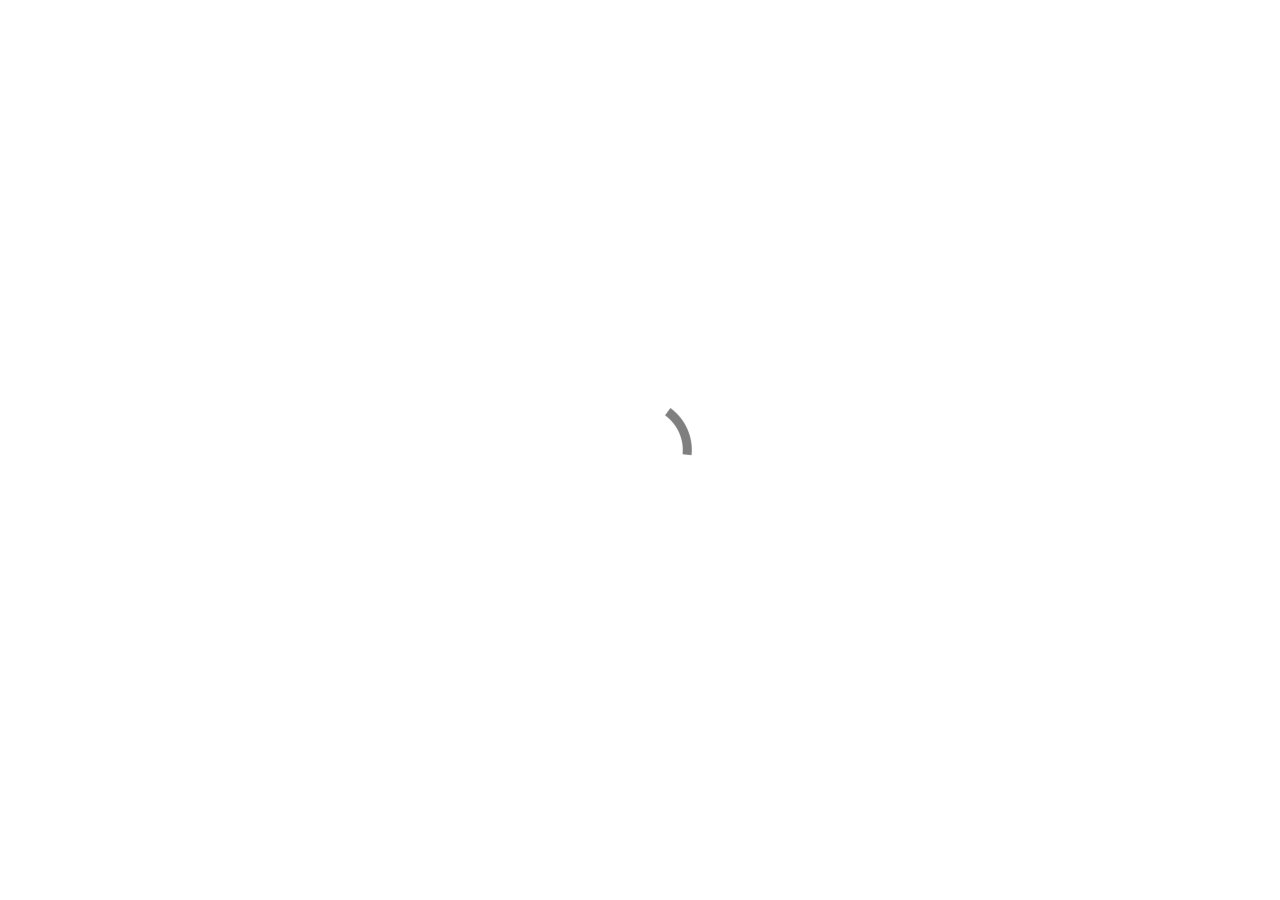
<file: index.html>
<!doctype html>
<html>
<head>
    <meta charset="utf-8">
    <meta name="keywords" content="">
    <meta name="description" content="">
    <meta name="viewport" content="width=device-width, initial-scale=1.0, viewport-fit=cover">
	<link rel="canonical" href="www.jeremyoberg2.me/">
	<meta name="robots" content="index, follow">
    <link rel="shortcut icon" type="image/PNG" href="favicon.PNG">
    
	<link rel="stylesheet" type="text/css" href="./css/bootstrap.min.css?9828">
	<link rel="stylesheet" type="text/css" href="style.css?6023">
	
    <title>Home</title>


    
<!-- Analytics -->
 
<!-- Analytics END -->
    
</head>
<body>

<!-- Preloader -->
<div id="page-loading-blocs-notifaction" class="page-preloader"></div>
<!-- Preloader END -->


<!-- Main container -->
<div class="page-container">
    
<!-- bloc-0 -->
<div class="bloc l-bloc" id="bloc-0">
	<div class="container bloc-sm">
		<div class="row">
			<div class="col-lg-3 col-md-3 col-sm-3 col-4 text-start">
				<a href="./" class="a-btn a-block navbar-logo mt-lg-1 mt-md-1">Oberg Writing<br></a>
			</div>
			<div class="col-lg-6 col-md-6 col-sm-6 col-4 text-start">
				<nav class="navbar navbar-light row navbar-expand-md flex-column pt-0 pb-0">
					<div class="container-fluid flex-column">
						<button id="nav-toggle" type="button" class="ui-navbar-toggler navbar-toggler border-0 p-0" aria-expanded="false" aria-label="Toggle navigation" data-bs-toggle="collapse" data-bs-target=".navbar-45826">
							<span class="navbar-toggler-icon"><svg height="32" viewBox="0 0 32 32" width="32"><path class="svg-menu-icon  " d="m2 9h28m-28 7h28m-28 7h28"></path></svg></span>
						</button>
						<div class="collapse navbar-collapse navbar-19859 navbar-45826">
								<ul class="site-navigation nav navbar-nav mx-auto justify-content-center">
									<li class="nav-item">
										<a href="./" class="nav-link">Home</a>
									</li>
									<li class="nav-item">
										<a href="./about/" class="nav-link">About</a>
									</li>
								</ul>
							</div>
					</div>
				</nav>
			</div>
			<div class="col-lg-3 col-md-3 col-sm-3 col-4 text-start">
					<div class="mt-lg-2 mt-md-2 mt-sm-1 mt-1 mb-0"><div class="social-link-bric text-end">
<a href="https://twitter.com/blocsapp" class="twitter-link" target="_blank"><svg xmlns="http://www.w3.org/2000/svg" width="20" height="20" fill="#646464" viewBox="0 0 24 24" style="margin-left: 0px; margin-right: 0px;"><path d="M19 0h-14c-2.761 0-5 2.239-5 5v14c0 2.761 2.239 5 5 5h14c2.762 0 5-2.239 5-5v-14c0-2.761-2.238-5-5-5zm-.139 9.237c.209 4.617-3.234 9.765-9.33 9.765-1.854 0-3.579-.543-5.032-1.475 1.742.205 3.48-.278 4.86-1.359-1.437-.027-2.649-.976-3.066-2.28.515.098 1.021.069 1.482-.056-1.579-.317-2.668-1.739-2.633-3.26.442.246.949.394 1.486.411-1.461-.977-1.875-2.907-1.016-4.383 1.619 1.986 4.038 3.293 6.766 3.43-.479-2.053 1.08-4.03 3.199-4.03.943 0 1.797.398 2.395 1.037.748-.147 1.451-.42 2.086-.796-.246.767-.766 1.41-1.443 1.816.664-.08 1.297-.256 1.885-.517-.439.656-.996 1.234-1.639 1.697z"></path></svg></a>

<a href="https://www.facebook.com/cazoobi" class="facebook-link" target="_blank"><svg xmlns="http://www.w3.org/2000/svg" width="20" height="20" fill="#646464" viewBox="0 0 24 24" style="margin-left: 0px; margin-right: 0px;"><path d="M19 0h-14c-2.761 0-5 2.239-5 5v14c0 2.761 2.239 5 5 5h14c2.762 0 5-2.239 5-5v-14c0-2.761-2.238-5-5-5zm-3 7h-1.924c-.615 0-1.076.252-1.076.889v1.111h3l-.238 3h-2.762v8h-3v-8h-2v-3h2v-1.923c0-2.022 1.064-3.077 3.461-3.077h2.539v3z"></path></svg></a>

<a href="https://www.instagram.com/cazoobi" class="instagram-link" target="_blank"><svg xmlns="http://www.w3.org/2000/svg" width="20" height="20" fill="#646464" viewBox="0 0 24 24" style="margin-left: 0px; margin-right: 0px;"><path d="M15.233 5.488c-.843-.038-1.097-.046-3.233-.046s-2.389.008-3.232.046c-2.17.099-3.181 1.127-3.279 3.279-.039.844-.048 1.097-.048 3.233s.009 2.389.047 3.233c.099 2.148 1.106 3.18 3.279 3.279.843.038 1.097.047 3.233.047 2.137 0 2.39-.008 3.233-.046 2.17-.099 3.18-1.129 3.279-3.279.038-.844.046-1.097.046-3.233s-.008-2.389-.046-3.232c-.099-2.153-1.111-3.182-3.279-3.281zm-3.233 10.62c-2.269 0-4.108-1.839-4.108-4.108 0-2.269 1.84-4.108 4.108-4.108s4.108 1.839 4.108 4.108c0 2.269-1.839 4.108-4.108 4.108zm4.271-7.418c-.53 0-.96-.43-.96-.96s.43-.96.96-.96.96.43.96.96-.43.96-.96.96zm-1.604 3.31c0 1.473-1.194 2.667-2.667 2.667s-2.667-1.194-2.667-2.667c0-1.473 1.194-2.667 2.667-2.667s2.667 1.194 2.667 2.667zm4.333-12h-14c-2.761 0-5 2.239-5 5v14c0 2.761 2.239 5 5 5h14c2.762 0 5-2.239 5-5v-14c0-2.761-2.238-5-5-5zm.952 15.298c-.132 2.909-1.751 4.521-4.653 4.654-.854.039-1.126.048-3.299.048s-2.444-.009-3.298-.048c-2.908-.133-4.52-1.748-4.654-4.654-.039-.853-.048-1.125-.048-3.298 0-2.172.009-2.445.048-3.298.134-2.908 1.748-4.521 4.654-4.653.854-.04 1.125-.049 3.298-.049s2.445.009 3.299.048c2.908.133 4.523 1.751 4.653 4.653.039.854.048 1.127.048 3.299 0 2.173-.009 2.445-.048 3.298z"></path></svg></a>








</div>
					</div>
				</div>
		</div>
	</div>
</div>
<!-- bloc-0 END -->

<!-- bloc-0 -->
<div class="bloc l-bloc" id="bloc-0">
	<div class="container bloc-lg">
		<div class="row">
			<div class="col-12">
				<picture><source type="image/webp" srcset="img/lazyload-ph.png" data-srcset="img/placeholder-image-wide.webp"><img src="img/lazyload-ph.png" data-src="img/placeholder-image-wide.png" class="img-fluid mx-auto d-block lazyload " alt="placeholder image wide" width="1140" height="475"></picture>
			</div>
			<div class="col-12">
				<h2 class="mg-md">
					This is a test
				</h2>
				<p>
					This is my rad website.
				</p>
			</div>
		</div>
	</div>
</div>
<!-- bloc-0 END -->

<!-- ScrollToTop Button -->
<button aria-label="Scroll to top button" class="bloc-button btn btn-d scrollToTop" onclick="scrollToTarget('1',this)"><svg xmlns="http://www.w3.org/2000/svg" width="22" height="22" viewBox="0 0 32 32"><path class="scroll-to-top-btn-icon" d="M30,22.656l-14-13-14,13"/></svg></button>
<!-- ScrollToTop Button END-->


</div>
<!-- Main container END -->
    


<!-- Additional JS -->
<script src="./js/bootstrap.bundle.min.js?4642"></script>
<script src="./js/blocs.min.js?2913"></script>
<script src="./js/lazysizes.min.js" defer></script><!-- Additional JS END -->


</body>
</html>
</file>
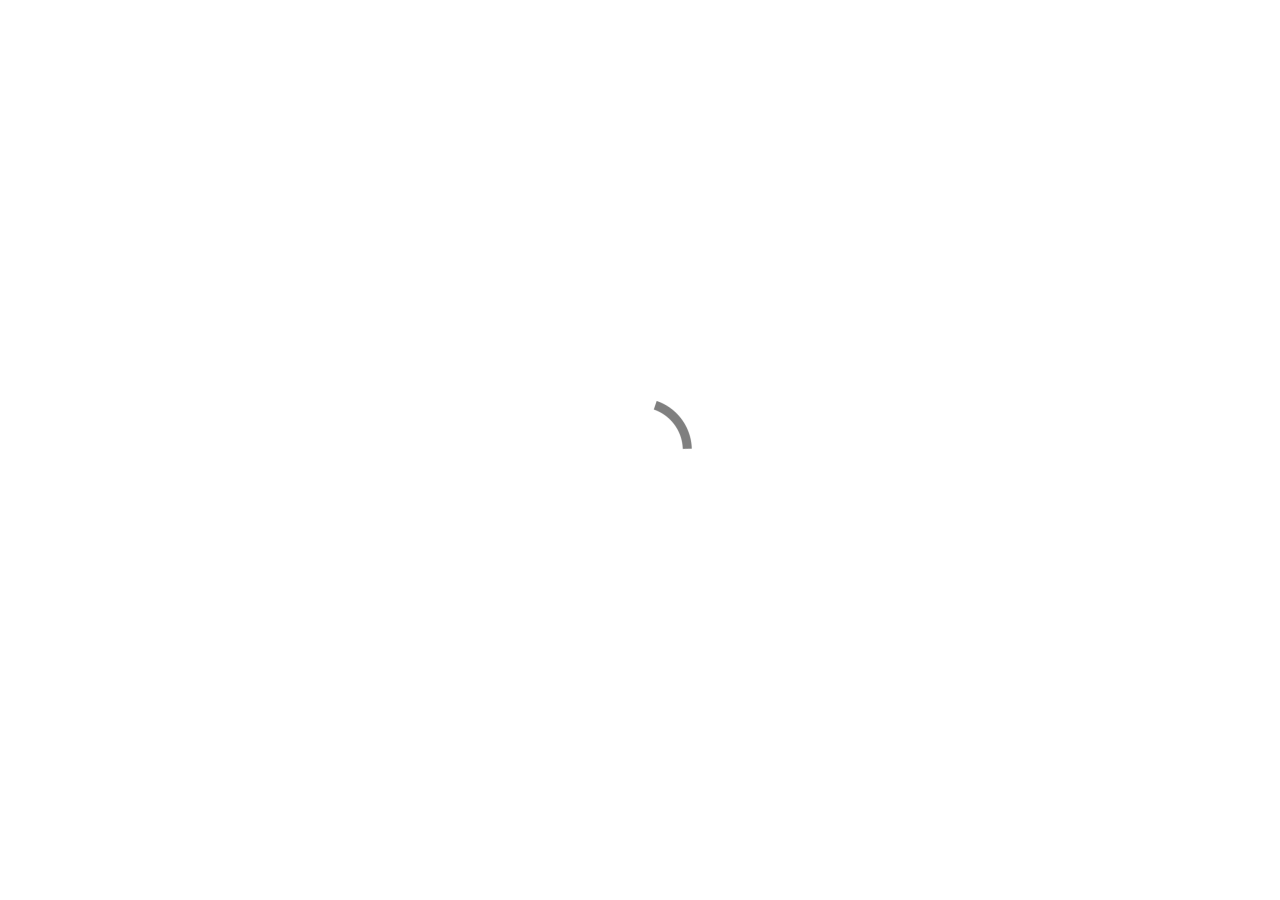
<file: about/index.html>
<!doctype html>
<html>
<head>
    <meta charset="utf-8">
    <meta name="keywords" content="">
    <meta name="description" content="">
    <meta name="viewport" content="width=device-width, initial-scale=1.0, viewport-fit=cover">
	<link rel="canonical" href="www.jeremyoberg2.me/about/">
	<meta name="robots" content="index, follow">
    <link rel="shortcut icon" type="image/PNG" href="../favicon.PNG">
    
	<link rel="stylesheet" type="text/css" href="../css/bootstrap.min.css?6700">
	<link rel="stylesheet" type="text/css" href="../style.css?4769">
	
    <title>About</title>


    
<!-- Analytics -->
 
<!-- Analytics END -->
    
</head>
<body data-clean-url="true">

<!-- Preloader -->
<div id="page-loading-blocs-notifaction" class="page-preloader"></div>
<!-- Preloader END -->


<!-- Main container -->
<div class="page-container">
    
<!-- bloc-0 -->
<div class="bloc l-bloc" id="bloc-0">
	<div class="container bloc-sm">
		<div class="row">
			<div class="col-lg-3 col-md-3 col-sm-3 col-4 text-start">
				<a href="../" class="a-btn a-block navbar-logo mt-lg-1 mt-md-1">Oberg Writing<br></a>
			</div>
			<div class="col-lg-6 col-md-6 col-sm-6 col-4 text-start">
				<nav class="navbar navbar-light row navbar-expand-md flex-column pt-0 pb-0">
					<div class="container-fluid flex-column">
						<button id="nav-toggle" type="button" class="ui-navbar-toggler navbar-toggler border-0 p-0" aria-expanded="false" aria-label="Toggle navigation" data-bs-toggle="collapse" data-bs-target=".navbar-45826">
							<span class="navbar-toggler-icon"><svg height="32" viewBox="0 0 32 32" width="32"><path class="svg-menu-icon  " d="m2 9h28m-28 7h28m-28 7h28"></path></svg></span>
						</button>
						<div class="collapse navbar-collapse navbar-19859 navbar-45826">
								<ul class="site-navigation nav navbar-nav mx-auto justify-content-center">
									<li class="nav-item">
										<a href="../" class="nav-link">Home</a>
									</li>
									<li class="nav-item">
										<a href="." class="nav-link">About</a>
									</li>
								</ul>
							</div>
					</div>
				</nav>
			</div>
			<div class="col-lg-3 col-md-3 col-sm-3 col-4 text-start">
					<div class="mt-lg-2 mt-md-2 mt-sm-1 mt-1 mb-0"><div class="social-link-bric text-end">
<a href="https://twitter.com/blocsapp" class="twitter-link" target="_blank"><svg xmlns="http://www.w3.org/2000/svg" width="20" height="20" fill="#646464" viewBox="0 0 24 24" style="margin-left: 0px; margin-right: 0px;"><path d="M19 0h-14c-2.761 0-5 2.239-5 5v14c0 2.761 2.239 5 5 5h14c2.762 0 5-2.239 5-5v-14c0-2.761-2.238-5-5-5zm-.139 9.237c.209 4.617-3.234 9.765-9.33 9.765-1.854 0-3.579-.543-5.032-1.475 1.742.205 3.48-.278 4.86-1.359-1.437-.027-2.649-.976-3.066-2.28.515.098 1.021.069 1.482-.056-1.579-.317-2.668-1.739-2.633-3.26.442.246.949.394 1.486.411-1.461-.977-1.875-2.907-1.016-4.383 1.619 1.986 4.038 3.293 6.766 3.43-.479-2.053 1.08-4.03 3.199-4.03.943 0 1.797.398 2.395 1.037.748-.147 1.451-.42 2.086-.796-.246.767-.766 1.41-1.443 1.816.664-.08 1.297-.256 1.885-.517-.439.656-.996 1.234-1.639 1.697z"></path></svg></a>

<a href="https://www.facebook.com/cazoobi" class="facebook-link" target="_blank"><svg xmlns="http://www.w3.org/2000/svg" width="20" height="20" fill="#646464" viewBox="0 0 24 24" style="margin-left: 0px; margin-right: 0px;"><path d="M19 0h-14c-2.761 0-5 2.239-5 5v14c0 2.761 2.239 5 5 5h14c2.762 0 5-2.239 5-5v-14c0-2.761-2.238-5-5-5zm-3 7h-1.924c-.615 0-1.076.252-1.076.889v1.111h3l-.238 3h-2.762v8h-3v-8h-2v-3h2v-1.923c0-2.022 1.064-3.077 3.461-3.077h2.539v3z"></path></svg></a>

<a href="https://www.instagram.com/cazoobi" class="instagram-link" target="_blank"><svg xmlns="http://www.w3.org/2000/svg" width="20" height="20" fill="#646464" viewBox="0 0 24 24" style="margin-left: 0px; margin-right: 0px;"><path d="M15.233 5.488c-.843-.038-1.097-.046-3.233-.046s-2.389.008-3.232.046c-2.17.099-3.181 1.127-3.279 3.279-.039.844-.048 1.097-.048 3.233s.009 2.389.047 3.233c.099 2.148 1.106 3.18 3.279 3.279.843.038 1.097.047 3.233.047 2.137 0 2.39-.008 3.233-.046 2.17-.099 3.18-1.129 3.279-3.279.038-.844.046-1.097.046-3.233s-.008-2.389-.046-3.232c-.099-2.153-1.111-3.182-3.279-3.281zm-3.233 10.62c-2.269 0-4.108-1.839-4.108-4.108 0-2.269 1.84-4.108 4.108-4.108s4.108 1.839 4.108 4.108c0 2.269-1.839 4.108-4.108 4.108zm4.271-7.418c-.53 0-.96-.43-.96-.96s.43-.96.96-.96.96.43.96.96-.43.96-.96.96zm-1.604 3.31c0 1.473-1.194 2.667-2.667 2.667s-2.667-1.194-2.667-2.667c0-1.473 1.194-2.667 2.667-2.667s2.667 1.194 2.667 2.667zm4.333-12h-14c-2.761 0-5 2.239-5 5v14c0 2.761 2.239 5 5 5h14c2.762 0 5-2.239 5-5v-14c0-2.761-2.238-5-5-5zm.952 15.298c-.132 2.909-1.751 4.521-4.653 4.654-.854.039-1.126.048-3.299.048s-2.444-.009-3.298-.048c-2.908-.133-4.52-1.748-4.654-4.654-.039-.853-.048-1.125-.048-3.298 0-2.172.009-2.445.048-3.298.134-2.908 1.748-4.521 4.654-4.653.854-.04 1.125-.049 3.298-.049s2.445.009 3.299.048c2.908.133 4.523 1.751 4.653 4.653.039.854.048 1.127.048 3.299 0 2.173-.009 2.445-.048 3.298z"></path></svg></a>








</div>
					</div>
				</div>
		</div>
	</div>
</div>
<!-- bloc-0 END -->

<!-- bloc-2 -->
<div class="bloc l-bloc" id="bloc-2">
	<div class="container bloc-lg">
		<div class="row">
			<div class="col text-start">
				<p>
					Hello, world! Welcome to my website.
				</p>
			</div>
		</div>
	</div>
</div>
<!-- bloc-2 END -->

<!-- ScrollToTop Button -->
<button aria-label="Scroll to top button" class="bloc-button btn btn-d scrollToTop" onclick="scrollToTarget('1',this)"><svg xmlns="http://www.w3.org/2000/svg" width="22" height="22" viewBox="0 0 32 32"><path class="scroll-to-top-btn-icon" d="M30,22.656l-14-13-14,13"/></svg></button>
<!-- ScrollToTop Button END-->


</div>
<!-- Main container END -->
    


<!-- Additional JS -->
<script src="../js/bootstrap.bundle.min.js?3929"></script>
<script src="../js/blocs.min.js?4284"></script>
<script src="../js/lazysizes.min.js" defer></script><!-- Additional JS END -->


</body>
</html>
</file>
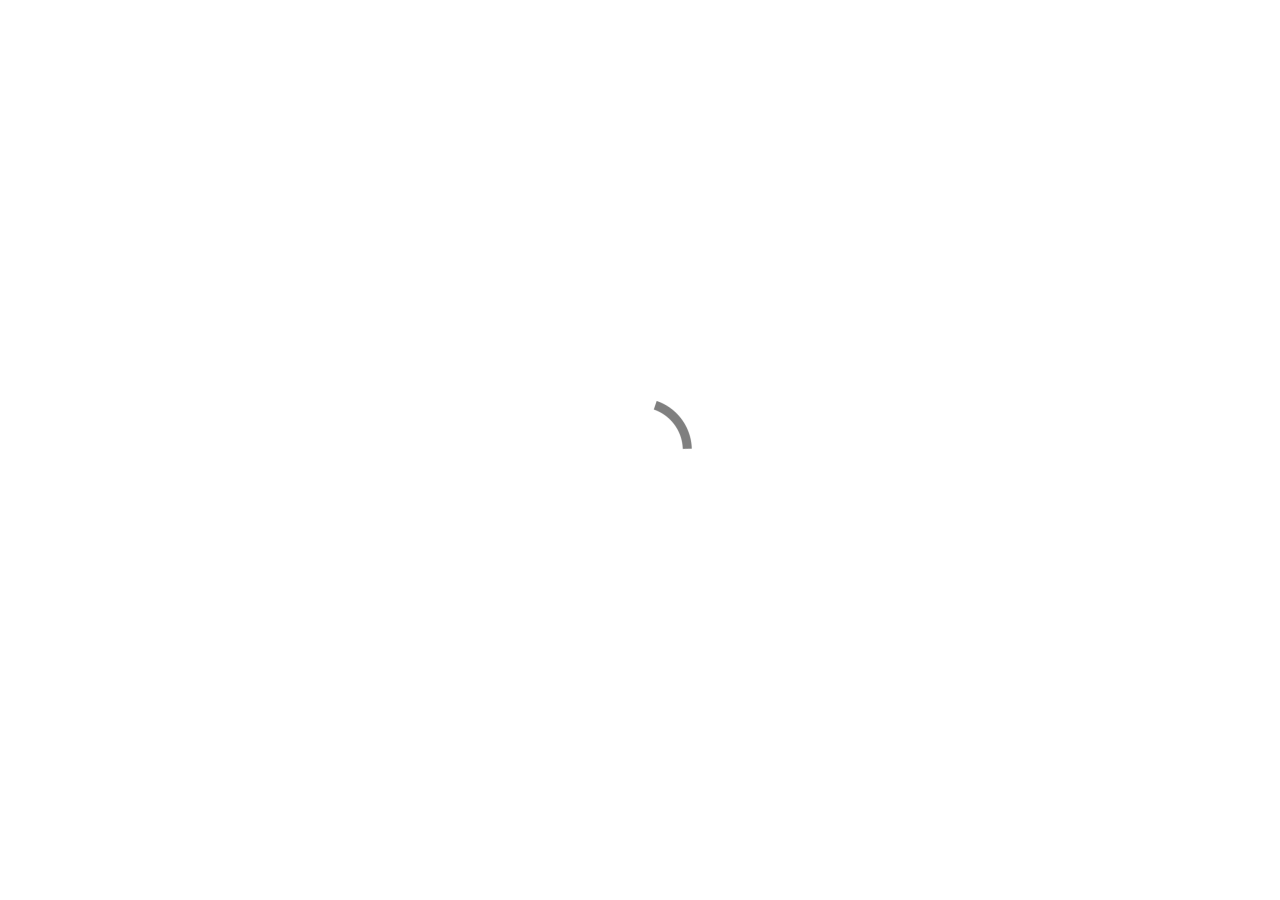
<file: blog/index.html>
<!doctype html>
<html>
<head>
    <meta charset="utf-8">
    <meta name="keywords" content="">
    <meta name="description" content="">
    <meta name="viewport" content="width=device-width, initial-scale=1.0, viewport-fit=cover">
	<link rel="canonical" href="www.jeremyoberg2.me/blog/">
	<meta name="robots" content="index, follow">
    <link rel="shortcut icon" type="image/PNG" href="../favicon.PNG">
    
	<link rel="stylesheet" type="text/css" href="../css/bootstrap.min.css?7103">
	<link rel="stylesheet" type="text/css" href="../style.css?6579">
	
    <title>Blog</title>


    
<!-- Analytics -->
 
<!-- Analytics END -->
    
</head>
<body data-clean-url="true">

<!-- Preloader -->
<div id="page-loading-blocs-notifaction" class="page-preloader"></div>
<!-- Preloader END -->


<!-- Main container -->
<div class="page-container">
    
<!-- bloc-0 -->
<div class="bloc l-bloc " id="bloc-0">
	<div class="container bloc-sm">
		<div class="row">
			<div class="col-lg-3 col-md-3 col-sm-3 col-4 text-start">
				<a href="../" class="a-btn a-block navbar-logo mt-lg-1 mt-md-1">Oberg Writing<br></a>
			</div>
			<div class="col-lg-6 col-md-6 col-sm-6 col-4 text-start">
				<nav class="navbar navbar-light row navbar-expand-md flex-column pt-0 pb-0">
					<div class="container-fluid flex-column">
						<button id="nav-toggle" type="button" class="ui-navbar-toggler navbar-toggler border-0 p-0" aria-expanded="false" aria-label="Toggle navigation" data-bs-toggle="collapse" data-bs-target=".navbar-45826">
							<span class="navbar-toggler-icon"><svg height="32" viewBox="0 0 32 32" width="32"><path class="svg-menu-icon  " d="m2 9h28m-28 7h28m-28 7h28"></path></svg></span>
						</button>
						<div class="collapse navbar-collapse navbar-19859 navbar-45826">
								<ul class="site-navigation nav navbar-nav mx-auto justify-content-center">
									<li class="nav-item">
										<a href="../" class="nav-link">Home</a>
									</li>
									<li class="nav-item">
										<a href="../about/" class="nav-link">About</a>
									</li>
									<li class="nav-item">
										<a href="." class="a-btn nav-link">Blog</a>
									</li>
								</ul>
							</div>
					</div>
				</nav>
			</div>
			<div class="col-lg-3 col-md-3 col-sm-3 col-4 text-start">
					<div class="mt-lg-2 mt-md-2 mt-sm-1 mt-1 mb-0"><div class="social-link-bric text-end">
<a href="https://twitter.com/blocsapp" class="twitter-link" target="_blank"><svg xmlns="http://www.w3.org/2000/svg" width="20" height="20" fill="#646464" viewBox="0 0 24 24" style="margin-left: 0px; margin-right: 0px;"><path d="M19 0h-14c-2.761 0-5 2.239-5 5v14c0 2.761 2.239 5 5 5h14c2.762 0 5-2.239 5-5v-14c0-2.761-2.238-5-5-5zm-.139 9.237c.209 4.617-3.234 9.765-9.33 9.765-1.854 0-3.579-.543-5.032-1.475 1.742.205 3.48-.278 4.86-1.359-1.437-.027-2.649-.976-3.066-2.28.515.098 1.021.069 1.482-.056-1.579-.317-2.668-1.739-2.633-3.26.442.246.949.394 1.486.411-1.461-.977-1.875-2.907-1.016-4.383 1.619 1.986 4.038 3.293 6.766 3.43-.479-2.053 1.08-4.03 3.199-4.03.943 0 1.797.398 2.395 1.037.748-.147 1.451-.42 2.086-.796-.246.767-.766 1.41-1.443 1.816.664-.08 1.297-.256 1.885-.517-.439.656-.996 1.234-1.639 1.697z"></path></svg></a>

<a href="https://www.facebook.com/cazoobi" class="facebook-link" target="_blank"><svg xmlns="http://www.w3.org/2000/svg" width="20" height="20" fill="#646464" viewBox="0 0 24 24" style="margin-left: 0px; margin-right: 0px;"><path d="M19 0h-14c-2.761 0-5 2.239-5 5v14c0 2.761 2.239 5 5 5h14c2.762 0 5-2.239 5-5v-14c0-2.761-2.238-5-5-5zm-3 7h-1.924c-.615 0-1.076.252-1.076.889v1.111h3l-.238 3h-2.762v8h-3v-8h-2v-3h2v-1.923c0-2.022 1.064-3.077 3.461-3.077h2.539v3z"></path></svg></a>

<a href="https://www.instagram.com/cazoobi" class="instagram-link" target="_blank"><svg xmlns="http://www.w3.org/2000/svg" width="20" height="20" fill="#646464" viewBox="0 0 24 24" style="margin-left: 0px; margin-right: 0px;"><path d="M15.233 5.488c-.843-.038-1.097-.046-3.233-.046s-2.389.008-3.232.046c-2.17.099-3.181 1.127-3.279 3.279-.039.844-.048 1.097-.048 3.233s.009 2.389.047 3.233c.099 2.148 1.106 3.18 3.279 3.279.843.038 1.097.047 3.233.047 2.137 0 2.39-.008 3.233-.046 2.17-.099 3.18-1.129 3.279-3.279.038-.844.046-1.097.046-3.233s-.008-2.389-.046-3.232c-.099-2.153-1.111-3.182-3.279-3.281zm-3.233 10.62c-2.269 0-4.108-1.839-4.108-4.108 0-2.269 1.84-4.108 4.108-4.108s4.108 1.839 4.108 4.108c0 2.269-1.839 4.108-4.108 4.108zm4.271-7.418c-.53 0-.96-.43-.96-.96s.43-.96.96-.96.96.43.96.96-.43.96-.96.96zm-1.604 3.31c0 1.473-1.194 2.667-2.667 2.667s-2.667-1.194-2.667-2.667c0-1.473 1.194-2.667 2.667-2.667s2.667 1.194 2.667 2.667zm4.333-12h-14c-2.761 0-5 2.239-5 5v14c0 2.761 2.239 5 5 5h14c2.762 0 5-2.239 5-5v-14c0-2.761-2.238-5-5-5zm.952 15.298c-.132 2.909-1.751 4.521-4.653 4.654-.854.039-1.126.048-3.299.048s-2.444-.009-3.298-.048c-2.908-.133-4.52-1.748-4.654-4.654-.039-.853-.048-1.125-.048-3.298 0-2.172.009-2.445.048-3.298.134-2.908 1.748-4.521 4.654-4.653.854-.04 1.125-.049 3.298-.049s2.445.009 3.299.048c2.908.133 4.523 1.751 4.653 4.653.039.854.048 1.127.048 3.299 0 2.173-.009 2.445-.048 3.298z"></path></svg></a>








</div>
					</div>
				</div>
		</div>
	</div>
</div>
<!-- bloc-0 END -->

<!-- bloc-3 -->
<div class="bloc l-bloc" id="bloc-3">
	<div class="container bloc-lg">
		<div class="row">
			<div class="col text-start">
				<p>
					This is where the blog should go.
				</p>
			</div>
		</div>
	</div>
</div>
<!-- bloc-3 END -->

<!-- ScrollToTop Button -->
<button aria-label="Scroll to top button" class="bloc-button btn btn-d scrollToTop" onclick="scrollToTarget('1',this)"><svg xmlns="http://www.w3.org/2000/svg" width="22" height="22" viewBox="0 0 32 32"><path class="scroll-to-top-btn-icon" d="M30,22.656l-14-13-14,13"/></svg></button>
<!-- ScrollToTop Button END-->


</div>
<!-- Main container END -->
    


<!-- Additional JS -->
<script src="../js/bootstrap.bundle.min.js?3901"></script>
<script src="../js/blocs.min.js?39"></script>
<script src="../js/lazysizes.min.js" defer></script><!-- Additional JS END -->


</body>
</html>
</file>
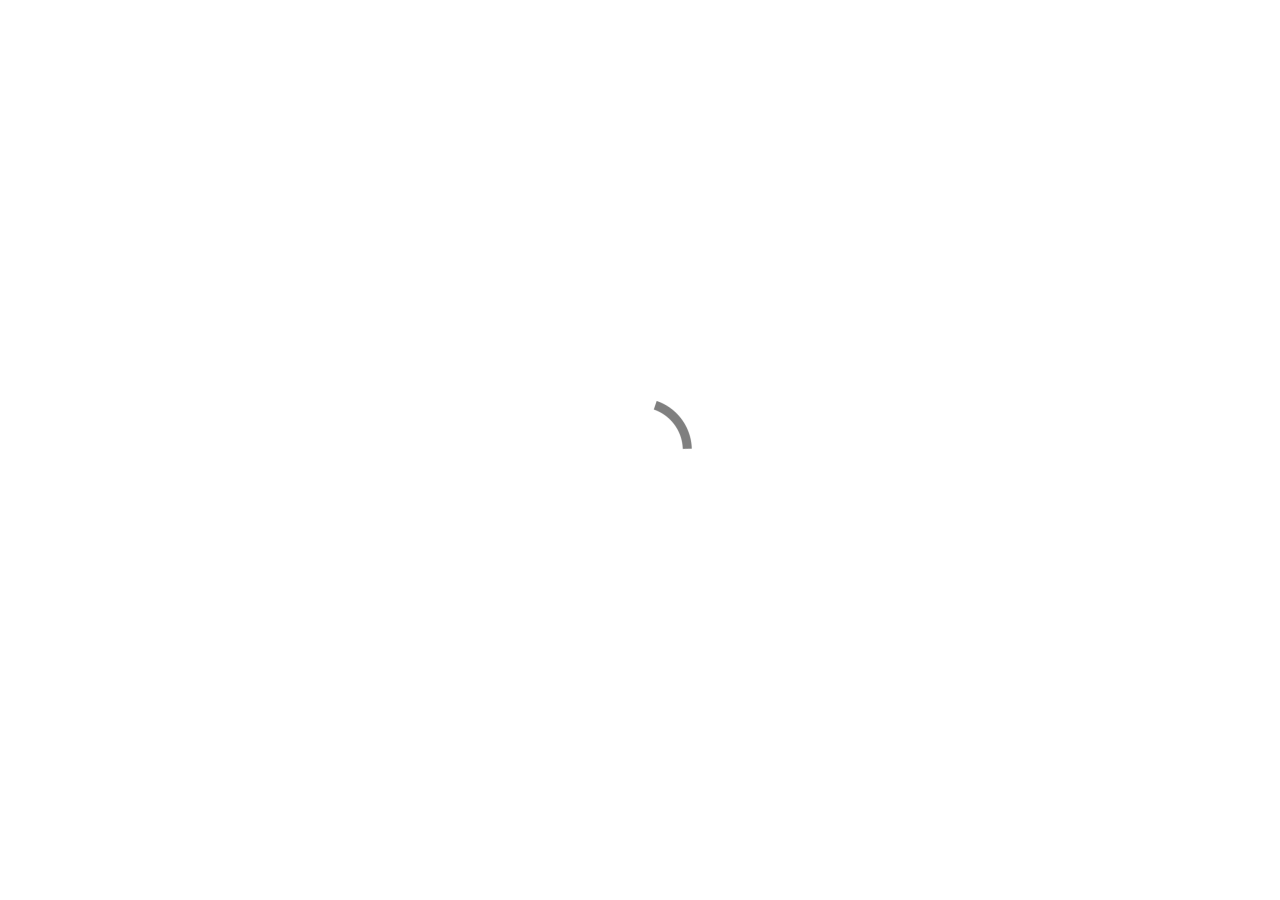
<file: elsewhere/index.html>
<!doctype html>
<html>
<head>
    <meta charset="utf-8">
    <meta name="keywords" content="">
    <meta name="description" content="">
    <meta name="viewport" content="width=device-width, initial-scale=1.0, viewport-fit=cover">
	<link rel="canonical" href="www.jeremyoberg2.me/elsewhere/">
	<meta name="robots" content="index, follow">
    <link rel="shortcut icon" type="image/PNG" href="../favicon.PNG">
    
	<link rel="stylesheet" type="text/css" href="../css/bootstrap.min.css?66">
	<link rel="stylesheet" type="text/css" href="../style.css?4892">
	
    <title>Elsewhere</title>


    
<!-- Analytics -->
 
<!-- Analytics END -->
    
</head>
<body data-clean-url="true">

<!-- Preloader -->
<div id="page-loading-blocs-notifaction" class="page-preloader"></div>
<!-- Preloader END -->


<!-- Main container -->
<div class="page-container">
    
<!-- bloc-0 -->
<div class="bloc l-bloc " id="bloc-0">
	<div class="container bloc-sm">
		<div class="row">
			<div class="col-lg-3 col-md-3 col-sm-3 col-4 text-start">
				<a href="../" class="a-btn a-block navbar-logo mt-lg-1 mt-md-1">Oberg Writing<br></a>
			</div>
			<div class="col-lg-6 col-md-6 col-sm-6 col-4 text-start">
				<nav class="navbar navbar-light row navbar-expand-md flex-column pt-0 pb-0">
					<div class="container-fluid flex-column">
						<button id="nav-toggle" type="button" class="ui-navbar-toggler navbar-toggler border-0 p-0" aria-expanded="false" aria-label="Toggle navigation" data-bs-toggle="collapse" data-bs-target=".navbar-45826">
							<span class="navbar-toggler-icon"><svg height="32" viewBox="0 0 32 32" width="32"><path class="svg-menu-icon  " d="m2 9h28m-28 7h28m-28 7h28"></path></svg></span>
						</button>
						<div class="collapse navbar-collapse navbar-19859 navbar-45826">
								<ul class="site-navigation nav navbar-nav mx-auto justify-content-center">
									<li class="nav-item">
										<a href="../" class="nav-link">Home</a>
									</li>
									<li class="nav-item">
										<a href="../stories/" class="a-btn nav-link">Stories</a>
									</li>
									<li class="nav-item">
										<a href="../game-reviews/" class="a-btn nav-link">Game Reviews</a>
									</li>
									<li class="nav-item">
										<a href="." class="a-btn nav-link">Elsewhere</a>
									</li>
								</ul>
							</div>
					</div>
				</nav>
			</div>
			<div class="col-lg-3 col-md-3 col-sm-3 col-4 text-start">
					<div class="mt-lg-2 mt-md-2 mt-sm-1 mt-1 mb-0"><div class="social-link-bric text-end">
<a href="https://twitter.com/blocsapp" class="twitter-link" target="_blank"><svg xmlns="http://www.w3.org/2000/svg" width="20" height="20" fill="#646464" viewBox="0 0 24 24" style="margin-left: 0px; margin-right: 0px;"><path d="M19 0h-14c-2.761 0-5 2.239-5 5v14c0 2.761 2.239 5 5 5h14c2.762 0 5-2.239 5-5v-14c0-2.761-2.238-5-5-5zm-.139 9.237c.209 4.617-3.234 9.765-9.33 9.765-1.854 0-3.579-.543-5.032-1.475 1.742.205 3.48-.278 4.86-1.359-1.437-.027-2.649-.976-3.066-2.28.515.098 1.021.069 1.482-.056-1.579-.317-2.668-1.739-2.633-3.26.442.246.949.394 1.486.411-1.461-.977-1.875-2.907-1.016-4.383 1.619 1.986 4.038 3.293 6.766 3.43-.479-2.053 1.08-4.03 3.199-4.03.943 0 1.797.398 2.395 1.037.748-.147 1.451-.42 2.086-.796-.246.767-.766 1.41-1.443 1.816.664-.08 1.297-.256 1.885-.517-.439.656-.996 1.234-1.639 1.697z"></path></svg></a>

<a href="https://www.facebook.com/cazoobi" class="facebook-link" target="_blank"><svg xmlns="http://www.w3.org/2000/svg" width="20" height="20" fill="#646464" viewBox="0 0 24 24" style="margin-left: 0px; margin-right: 0px;"><path d="M19 0h-14c-2.761 0-5 2.239-5 5v14c0 2.761 2.239 5 5 5h14c2.762 0 5-2.239 5-5v-14c0-2.761-2.238-5-5-5zm-3 7h-1.924c-.615 0-1.076.252-1.076.889v1.111h3l-.238 3h-2.762v8h-3v-8h-2v-3h2v-1.923c0-2.022 1.064-3.077 3.461-3.077h2.539v3z"></path></svg></a>

<a href="https://www.instagram.com/cazoobi" class="instagram-link" target="_blank"><svg xmlns="http://www.w3.org/2000/svg" width="20" height="20" fill="#646464" viewBox="0 0 24 24" style="margin-left: 0px; margin-right: 0px;"><path d="M15.233 5.488c-.843-.038-1.097-.046-3.233-.046s-2.389.008-3.232.046c-2.17.099-3.181 1.127-3.279 3.279-.039.844-.048 1.097-.048 3.233s.009 2.389.047 3.233c.099 2.148 1.106 3.18 3.279 3.279.843.038 1.097.047 3.233.047 2.137 0 2.39-.008 3.233-.046 2.17-.099 3.18-1.129 3.279-3.279.038-.844.046-1.097.046-3.233s-.008-2.389-.046-3.232c-.099-2.153-1.111-3.182-3.279-3.281zm-3.233 10.62c-2.269 0-4.108-1.839-4.108-4.108 0-2.269 1.84-4.108 4.108-4.108s4.108 1.839 4.108 4.108c0 2.269-1.839 4.108-4.108 4.108zm4.271-7.418c-.53 0-.96-.43-.96-.96s.43-.96.96-.96.96.43.96.96-.43.96-.96.96zm-1.604 3.31c0 1.473-1.194 2.667-2.667 2.667s-2.667-1.194-2.667-2.667c0-1.473 1.194-2.667 2.667-2.667s2.667 1.194 2.667 2.667zm4.333-12h-14c-2.761 0-5 2.239-5 5v14c0 2.761 2.239 5 5 5h14c2.762 0 5-2.239 5-5v-14c0-2.761-2.238-5-5-5zm.952 15.298c-.132 2.909-1.751 4.521-4.653 4.654-.854.039-1.126.048-3.299.048s-2.444-.009-3.298-.048c-2.908-.133-4.52-1.748-4.654-4.654-.039-.853-.048-1.125-.048-3.298 0-2.172.009-2.445.048-3.298.134-2.908 1.748-4.521 4.654-4.653.854-.04 1.125-.049 3.298-.049s2.445.009 3.299.048c2.908.133 4.523 1.751 4.653 4.653.039.854.048 1.127.048 3.299 0 2.173-.009 2.445-.048 3.298z"></path></svg></a>








</div>
					</div>
				</div>
		</div>
	</div>
</div>
<!-- bloc-0 END -->

<!-- bloc-4 -->
<div class="bloc l-bloc" id="bloc-4">
	<div class="container bloc-lg">
		<div class="row">
			<div class="col-md-4 text-start">
				<h3 class="mb-4">
					WordPress Blog
				</h3>
				<p>
					<a href="../">https://jeremyoberg.wordpress.com/</a>
				</p>
			</div>
			<div class="col-md-4 text-start">
			</div>
			<div class="col-md-4 text-start">
			</div>
		</div>
	</div>
</div>
<!-- bloc-4 END -->

<!-- ScrollToTop Button -->
<button aria-label="Scroll to top button" class="bloc-button btn btn-d scrollToTop" onclick="scrollToTarget('1',this)"><svg xmlns="http://www.w3.org/2000/svg" width="22" height="22" viewBox="0 0 32 32"><path class="scroll-to-top-btn-icon" d="M30,22.656l-14-13-14,13"/></svg></button>
<!-- ScrollToTop Button END-->


</div>
<!-- Main container END -->
    


<!-- Additional JS -->
<script src="../js/bootstrap.bundle.min.js?5428"></script>
<script src="../js/blocs.min.js?440"></script>
<script src="../js/lazysizes.min.js" defer></script><!-- Additional JS END -->


</body>
</html>
</file>
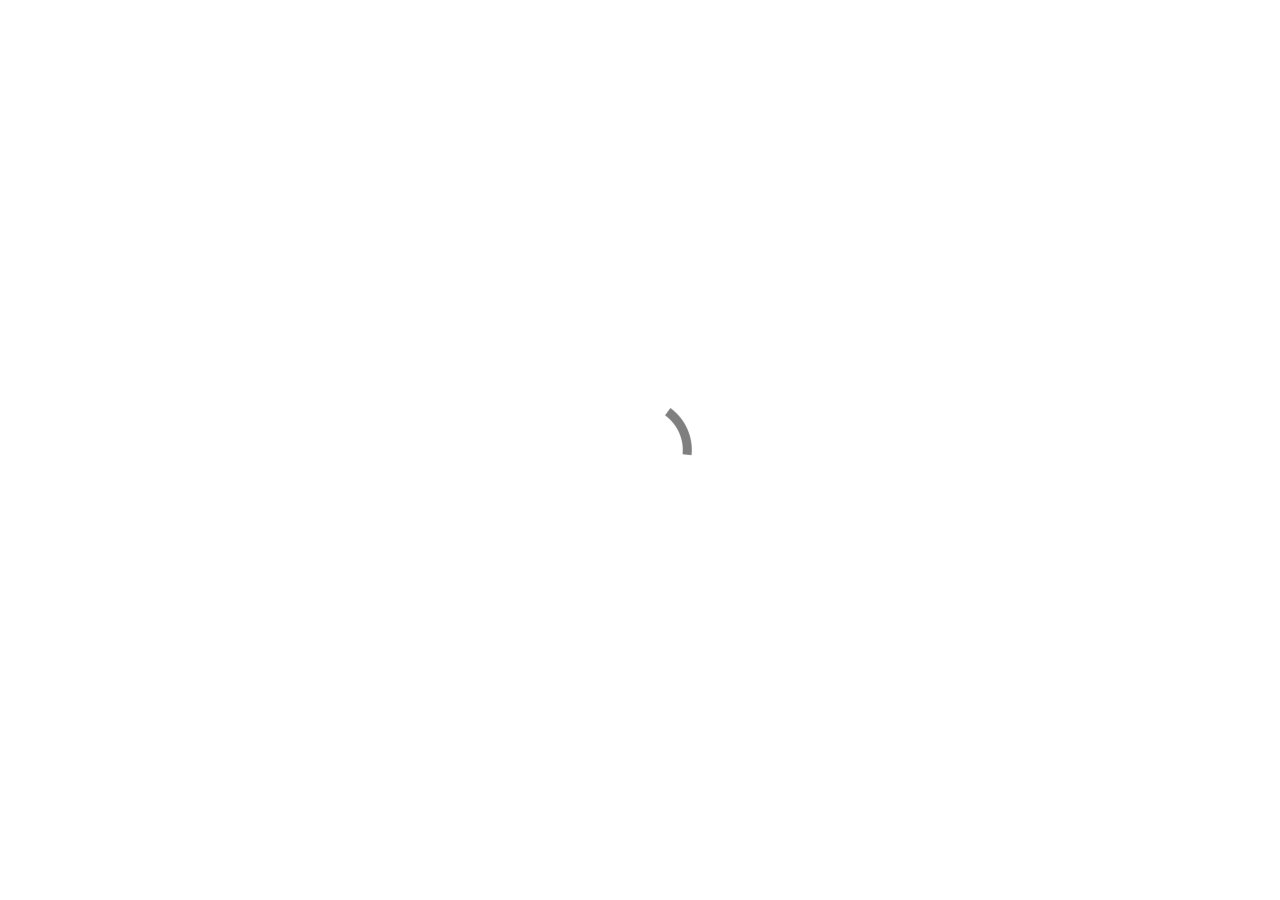
<file: game-reviews/index.html>
<!doctype html>
<html>
<head>
    <meta charset="utf-8">
    <meta name="keywords" content="">
    <meta name="description" content="">
    <meta name="viewport" content="width=device-width, initial-scale=1.0, viewport-fit=cover">
	<link rel="canonical" href="www.jeremyoberg2.me/game-reviews/">
	<meta name="robots" content="index, follow">
    <link rel="shortcut icon" type="image/PNG" href="../favicon.PNG">
    
	<link rel="stylesheet" type="text/css" href="../css/bootstrap.min.css?66">
	<link rel="stylesheet" type="text/css" href="../style.css?4892">
	
    <title>Game Reviews</title>


    
<!-- Analytics -->
 
<!-- Analytics END -->
    
</head>
<body data-clean-url="true">

<!-- Preloader -->
<div id="page-loading-blocs-notifaction" class="page-preloader"></div>
<!-- Preloader END -->


<!-- Main container -->
<div class="page-container">
    
<!-- bloc-0 -->
<div class="bloc l-bloc " id="bloc-0">
	<div class="container bloc-sm">
		<div class="row">
			<div class="col-lg-3 col-md-3 col-sm-3 col-4 text-start">
				<a href="../" class="a-btn a-block navbar-logo mt-lg-1 mt-md-1">Oberg Writing<br></a>
			</div>
			<div class="col-lg-6 col-md-6 col-sm-6 col-4 text-start">
				<nav class="navbar navbar-light row navbar-expand-md flex-column pt-0 pb-0">
					<div class="container-fluid flex-column">
						<button id="nav-toggle" type="button" class="ui-navbar-toggler navbar-toggler border-0 p-0" aria-expanded="false" aria-label="Toggle navigation" data-bs-toggle="collapse" data-bs-target=".navbar-45826">
							<span class="navbar-toggler-icon"><svg height="32" viewBox="0 0 32 32" width="32"><path class="svg-menu-icon  " d="m2 9h28m-28 7h28m-28 7h28"></path></svg></span>
						</button>
						<div class="collapse navbar-collapse navbar-19859 navbar-45826">
								<ul class="site-navigation nav navbar-nav mx-auto justify-content-center">
									<li class="nav-item">
										<a href="../" class="nav-link">Home</a>
									</li>
									<li class="nav-item">
										<a href="../stories/" class="a-btn nav-link">Stories</a>
									</li>
									<li class="nav-item">
										<a href="." class="a-btn nav-link">Game Reviews</a>
									</li>
									<li class="nav-item">
										<a href="../elsewhere/" class="a-btn nav-link">Elsewhere</a>
									</li>
								</ul>
							</div>
					</div>
				</nav>
			</div>
			<div class="col-lg-3 col-md-3 col-sm-3 col-4 text-start">
					<div class="mt-lg-2 mt-md-2 mt-sm-1 mt-1 mb-0"><div class="social-link-bric text-end">
<a href="https://twitter.com/blocsapp" class="twitter-link" target="_blank"><svg xmlns="http://www.w3.org/2000/svg" width="20" height="20" fill="#646464" viewBox="0 0 24 24" style="margin-left: 0px; margin-right: 0px;"><path d="M19 0h-14c-2.761 0-5 2.239-5 5v14c0 2.761 2.239 5 5 5h14c2.762 0 5-2.239 5-5v-14c0-2.761-2.238-5-5-5zm-.139 9.237c.209 4.617-3.234 9.765-9.33 9.765-1.854 0-3.579-.543-5.032-1.475 1.742.205 3.48-.278 4.86-1.359-1.437-.027-2.649-.976-3.066-2.28.515.098 1.021.069 1.482-.056-1.579-.317-2.668-1.739-2.633-3.26.442.246.949.394 1.486.411-1.461-.977-1.875-2.907-1.016-4.383 1.619 1.986 4.038 3.293 6.766 3.43-.479-2.053 1.08-4.03 3.199-4.03.943 0 1.797.398 2.395 1.037.748-.147 1.451-.42 2.086-.796-.246.767-.766 1.41-1.443 1.816.664-.08 1.297-.256 1.885-.517-.439.656-.996 1.234-1.639 1.697z"></path></svg></a>

<a href="https://www.facebook.com/cazoobi" class="facebook-link" target="_blank"><svg xmlns="http://www.w3.org/2000/svg" width="20" height="20" fill="#646464" viewBox="0 0 24 24" style="margin-left: 0px; margin-right: 0px;"><path d="M19 0h-14c-2.761 0-5 2.239-5 5v14c0 2.761 2.239 5 5 5h14c2.762 0 5-2.239 5-5v-14c0-2.761-2.238-5-5-5zm-3 7h-1.924c-.615 0-1.076.252-1.076.889v1.111h3l-.238 3h-2.762v8h-3v-8h-2v-3h2v-1.923c0-2.022 1.064-3.077 3.461-3.077h2.539v3z"></path></svg></a>

<a href="https://www.instagram.com/cazoobi" class="instagram-link" target="_blank"><svg xmlns="http://www.w3.org/2000/svg" width="20" height="20" fill="#646464" viewBox="0 0 24 24" style="margin-left: 0px; margin-right: 0px;"><path d="M15.233 5.488c-.843-.038-1.097-.046-3.233-.046s-2.389.008-3.232.046c-2.17.099-3.181 1.127-3.279 3.279-.039.844-.048 1.097-.048 3.233s.009 2.389.047 3.233c.099 2.148 1.106 3.18 3.279 3.279.843.038 1.097.047 3.233.047 2.137 0 2.39-.008 3.233-.046 2.17-.099 3.18-1.129 3.279-3.279.038-.844.046-1.097.046-3.233s-.008-2.389-.046-3.232c-.099-2.153-1.111-3.182-3.279-3.281zm-3.233 10.62c-2.269 0-4.108-1.839-4.108-4.108 0-2.269 1.84-4.108 4.108-4.108s4.108 1.839 4.108 4.108c0 2.269-1.839 4.108-4.108 4.108zm4.271-7.418c-.53 0-.96-.43-.96-.96s.43-.96.96-.96.96.43.96.96-.43.96-.96.96zm-1.604 3.31c0 1.473-1.194 2.667-2.667 2.667s-2.667-1.194-2.667-2.667c0-1.473 1.194-2.667 2.667-2.667s2.667 1.194 2.667 2.667zm4.333-12h-14c-2.761 0-5 2.239-5 5v14c0 2.761 2.239 5 5 5h14c2.762 0 5-2.239 5-5v-14c0-2.761-2.238-5-5-5zm.952 15.298c-.132 2.909-1.751 4.521-4.653 4.654-.854.039-1.126.048-3.299.048s-2.444-.009-3.298-.048c-2.908-.133-4.52-1.748-4.654-4.654-.039-.853-.048-1.125-.048-3.298 0-2.172.009-2.445.048-3.298.134-2.908 1.748-4.521 4.654-4.653.854-.04 1.125-.049 3.298-.049s2.445.009 3.299.048c2.908.133 4.523 1.751 4.653 4.653.039.854.048 1.127.048 3.299 0 2.173-.009 2.445-.048 3.298z"></path></svg></a>








</div>
					</div>
				</div>
		</div>
	</div>
</div>
<!-- bloc-0 END -->

<!-- bloc-3 -->
<div class="bloc l-bloc" id="bloc-3">
	<div class="container bloc-lg">
		<div class="row">
			<div class="col text-start">
				<h3 class="mb-4">
					Persona 5 Royal
				</h3>
				<p>
					Placeholder. Review coming soon!
				</p>
			</div>
		</div>
	</div>
</div>
<!-- bloc-3 END -->

<!-- ScrollToTop Button -->
<button aria-label="Scroll to top button" class="bloc-button btn btn-d scrollToTop" onclick="scrollToTarget('1',this)"><svg xmlns="http://www.w3.org/2000/svg" width="22" height="22" viewBox="0 0 32 32"><path class="scroll-to-top-btn-icon" d="M30,22.656l-14-13-14,13"/></svg></button>
<!-- ScrollToTop Button END-->


</div>
<!-- Main container END -->
    


<!-- Additional JS -->
<script src="../js/bootstrap.bundle.min.js?5428"></script>
<script src="../js/blocs.min.js?440"></script>
<script src="../js/lazysizes.min.js" defer></script><!-- Additional JS END -->


</body>
</html>
</file>
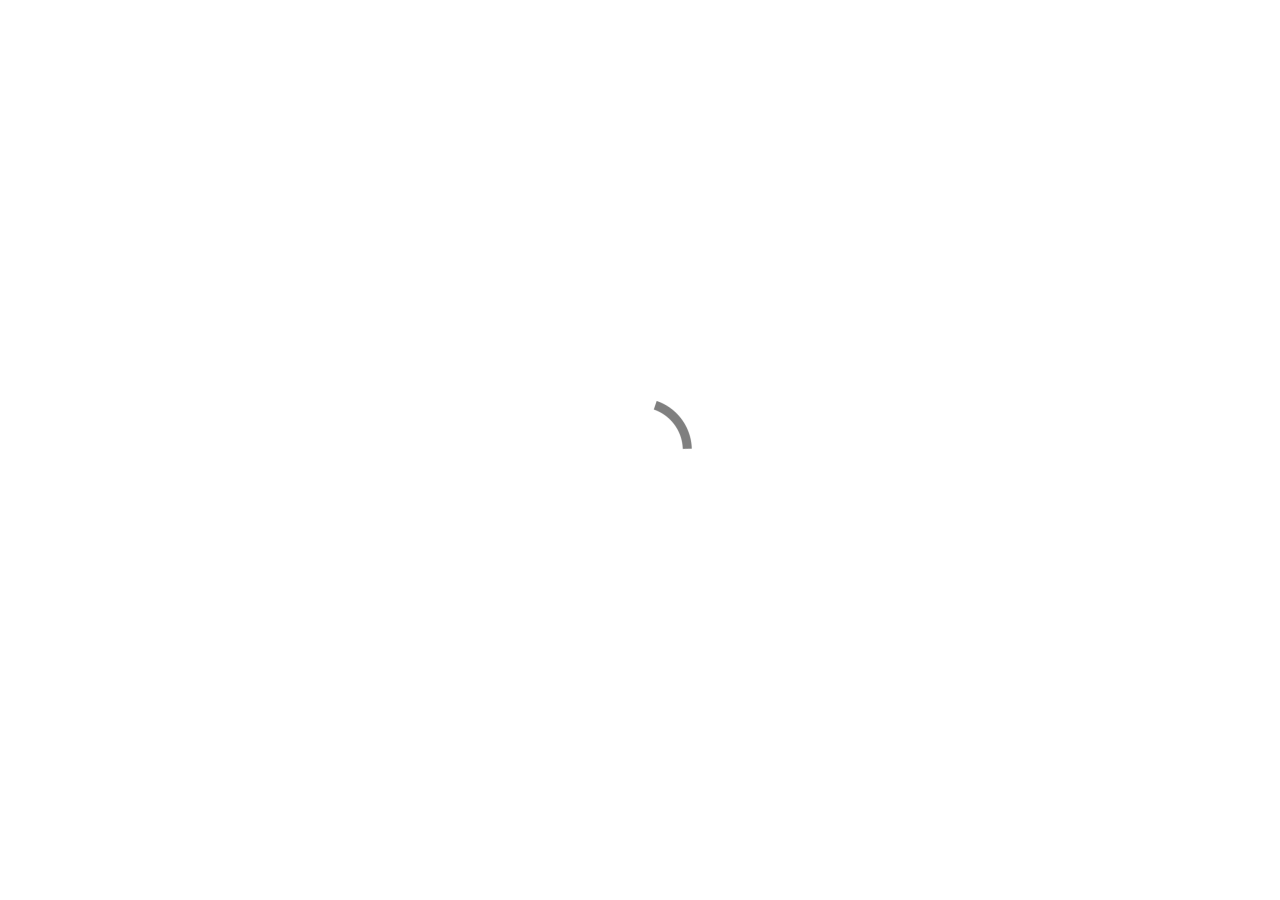
<file: jeremyoberg2/index.html>
<!doctype html>
<html>
<head>
    <meta charset="utf-8">
    <meta name="keywords" content="">
    <meta name="description" content="">
    <meta name="viewport" content="width=device-width, initial-scale=1.0, viewport-fit=cover">
	<link rel="canonical" href="www.jeremyoberg2.me/">
	<meta name="robots" content="index, follow">
    <link rel="shortcut icon" type="image/png" href="favicon.png">
    
	<link rel="stylesheet" type="text/css" href="./css/bootstrap.min.css?7318">
	<link rel="stylesheet" type="text/css" href="style.css?3207">
	
    <title>Home</title>


    
<!-- Analytics -->
 
<!-- Analytics END -->
    
</head>
<body>

<!-- Preloader -->
<div id="page-loading-blocs-notifaction" class="page-preloader"></div>
<!-- Preloader END -->


<!-- Main container -->
<div class="page-container">
    
<!-- bloc-0 -->
<div class="bloc l-bloc " id="bloc-0">
	<div class="container bloc-lg">
		<div class="row">
			<div class="col-12">
				<picture><source type="image/webp" srcset="img/lazyload-ph.png" data-srcset="img/placeholder-image-wide.webp"><img src="img/lazyload-ph.png" data-src="img/placeholder-image-wide.png" class="img-fluid mx-auto d-block lazyload" alt="placeholder image wide" width="1140" height="475"></picture>
			</div>
			<div class="col-12">
				<h2 class="mg-md">
					This is a test
				</h2>
				<p>
					Lorem ipsum dolor sit amet, consectetuer adipiscing elit. Aenean commodo ligula eget dolor. Aenean massa. Cum sociis natoque penatibus et magnis dis parturient montes, nascetur ridiculus mus. Donec quam felis, ultricies nec, pellentesque eu, pretium quis, sem. Nulla consequat massa quis enim.
				</p>
			</div>
		</div>
	</div>
</div>
<!-- bloc-0 END -->

<!-- ScrollToTop Button -->
<button aria-label="Scroll to top button" class="bloc-button btn btn-d scrollToTop" onclick="scrollToTarget('1',this)"><svg xmlns="http://www.w3.org/2000/svg" width="22" height="22" viewBox="0 0 32 32"><path class="scroll-to-top-btn-icon" d="M30,22.656l-14-13-14,13"/></svg></button>
<!-- ScrollToTop Button END-->


</div>
<!-- Main container END -->
    


<!-- Additional JS -->
<script src="./js/bootstrap.bundle.min.js?9431"></script>
<script src="./js/blocs.min.js?6755"></script>
<script src="./js/lazysizes.min.js" defer></script><!-- Additional JS END -->


</body>
</html>
</file>
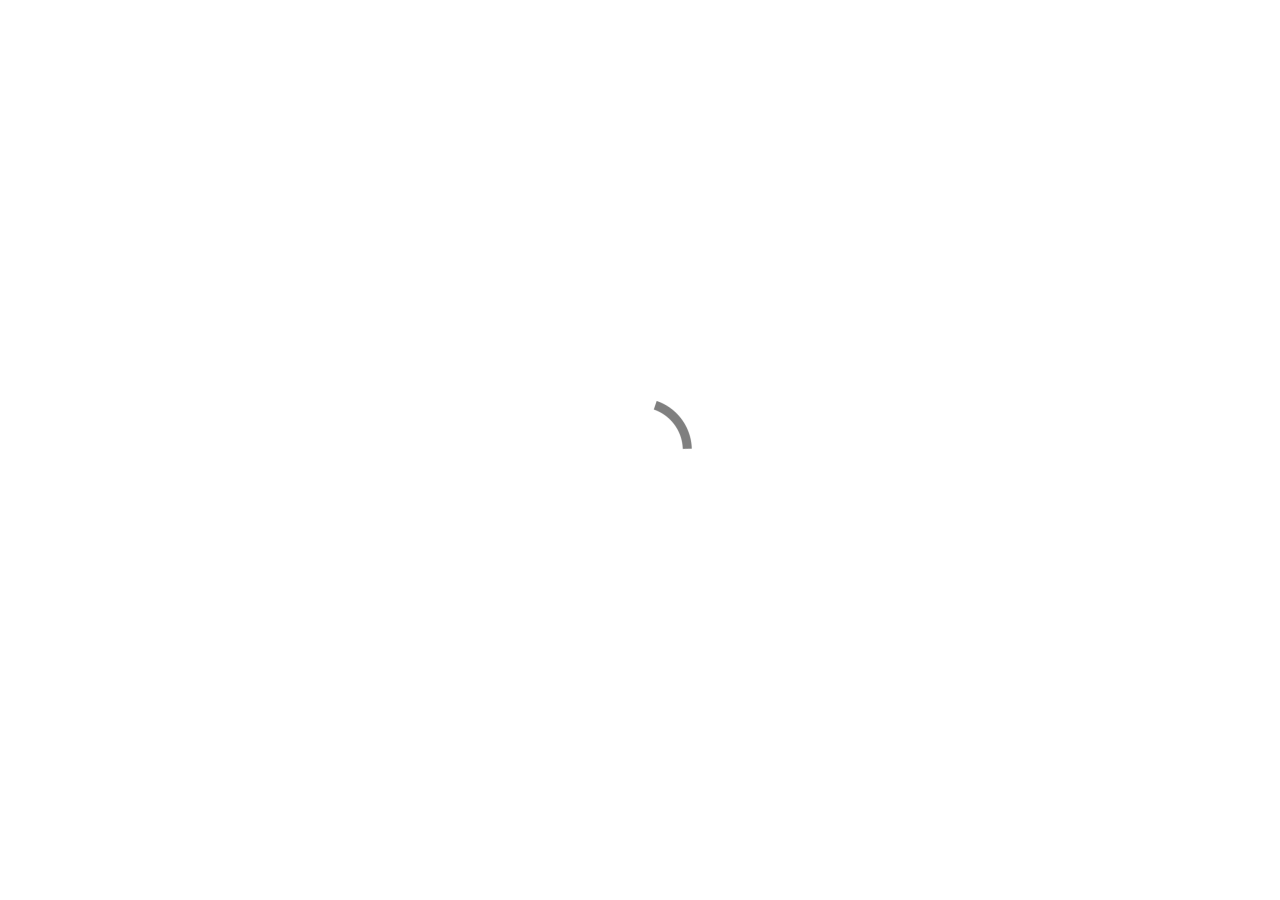
<file: stories/index.html>
<!doctype html>
<html>
<head>
    <meta charset="utf-8">
    <meta name="keywords" content="">
    <meta name="description" content="">
    <meta name="viewport" content="width=device-width, initial-scale=1.0, viewport-fit=cover">
	<link rel="canonical" href="www.jeremyoberg2.me/stories/">
	<meta name="robots" content="index, follow">
    <link rel="shortcut icon" type="image/PNG" href="../favicon.PNG">
    
	<link rel="stylesheet" type="text/css" href="../css/bootstrap.min.css?66">
	<link rel="stylesheet" type="text/css" href="../style.css?4892">
	
    <title>Stories</title>


    
<!-- Analytics -->
 
<!-- Analytics END -->
    
</head>
<body data-clean-url="true">

<!-- Preloader -->
<div id="page-loading-blocs-notifaction" class="page-preloader"></div>
<!-- Preloader END -->


<!-- Main container -->
<div class="page-container">
    
<!-- bloc-0 -->
<div class="bloc l-bloc " id="bloc-0">
	<div class="container bloc-sm">
		<div class="row">
			<div class="col-lg-3 col-md-3 col-sm-3 col-4 text-start">
				<a href="../" class="a-btn a-block navbar-logo mt-lg-1 mt-md-1">Oberg Writing<br></a>
			</div>
			<div class="col-lg-6 col-md-6 col-sm-6 col-4 text-start">
				<nav class="navbar navbar-light row navbar-expand-md flex-column pt-0 pb-0">
					<div class="container-fluid flex-column">
						<button id="nav-toggle" type="button" class="ui-navbar-toggler navbar-toggler border-0 p-0" aria-expanded="false" aria-label="Toggle navigation" data-bs-toggle="collapse" data-bs-target=".navbar-45826">
							<span class="navbar-toggler-icon"><svg height="32" viewBox="0 0 32 32" width="32"><path class="svg-menu-icon  " d="m2 9h28m-28 7h28m-28 7h28"></path></svg></span>
						</button>
						<div class="collapse navbar-collapse navbar-19859 navbar-45826">
								<ul class="site-navigation nav navbar-nav mx-auto justify-content-center">
									<li class="nav-item">
										<a href="../" class="nav-link">Home</a>
									</li>
									<li class="nav-item">
										<a href="." class="a-btn nav-link">Stories</a>
									</li>
									<li class="nav-item">
										<a href="../game-reviews/" class="a-btn nav-link">Game Reviews</a>
									</li>
									<li class="nav-item">
										<a href="../elsewhere/" class="a-btn nav-link">Elsewhere</a>
									</li>
								</ul>
							</div>
					</div>
				</nav>
			</div>
			<div class="col-lg-3 col-md-3 col-sm-3 col-4 text-start">
					<div class="mt-lg-2 mt-md-2 mt-sm-1 mt-1 mb-0"><div class="social-link-bric text-end">
<a href="https://twitter.com/blocsapp" class="twitter-link" target="_blank"><svg xmlns="http://www.w3.org/2000/svg" width="20" height="20" fill="#646464" viewBox="0 0 24 24" style="margin-left: 0px; margin-right: 0px;"><path d="M19 0h-14c-2.761 0-5 2.239-5 5v14c0 2.761 2.239 5 5 5h14c2.762 0 5-2.239 5-5v-14c0-2.761-2.238-5-5-5zm-.139 9.237c.209 4.617-3.234 9.765-9.33 9.765-1.854 0-3.579-.543-5.032-1.475 1.742.205 3.48-.278 4.86-1.359-1.437-.027-2.649-.976-3.066-2.28.515.098 1.021.069 1.482-.056-1.579-.317-2.668-1.739-2.633-3.26.442.246.949.394 1.486.411-1.461-.977-1.875-2.907-1.016-4.383 1.619 1.986 4.038 3.293 6.766 3.43-.479-2.053 1.08-4.03 3.199-4.03.943 0 1.797.398 2.395 1.037.748-.147 1.451-.42 2.086-.796-.246.767-.766 1.41-1.443 1.816.664-.08 1.297-.256 1.885-.517-.439.656-.996 1.234-1.639 1.697z"></path></svg></a>

<a href="https://www.facebook.com/cazoobi" class="facebook-link" target="_blank"><svg xmlns="http://www.w3.org/2000/svg" width="20" height="20" fill="#646464" viewBox="0 0 24 24" style="margin-left: 0px; margin-right: 0px;"><path d="M19 0h-14c-2.761 0-5 2.239-5 5v14c0 2.761 2.239 5 5 5h14c2.762 0 5-2.239 5-5v-14c0-2.761-2.238-5-5-5zm-3 7h-1.924c-.615 0-1.076.252-1.076.889v1.111h3l-.238 3h-2.762v8h-3v-8h-2v-3h2v-1.923c0-2.022 1.064-3.077 3.461-3.077h2.539v3z"></path></svg></a>

<a href="https://www.instagram.com/cazoobi" class="instagram-link" target="_blank"><svg xmlns="http://www.w3.org/2000/svg" width="20" height="20" fill="#646464" viewBox="0 0 24 24" style="margin-left: 0px; margin-right: 0px;"><path d="M15.233 5.488c-.843-.038-1.097-.046-3.233-.046s-2.389.008-3.232.046c-2.17.099-3.181 1.127-3.279 3.279-.039.844-.048 1.097-.048 3.233s.009 2.389.047 3.233c.099 2.148 1.106 3.18 3.279 3.279.843.038 1.097.047 3.233.047 2.137 0 2.39-.008 3.233-.046 2.17-.099 3.18-1.129 3.279-3.279.038-.844.046-1.097.046-3.233s-.008-2.389-.046-3.232c-.099-2.153-1.111-3.182-3.279-3.281zm-3.233 10.62c-2.269 0-4.108-1.839-4.108-4.108 0-2.269 1.84-4.108 4.108-4.108s4.108 1.839 4.108 4.108c0 2.269-1.839 4.108-4.108 4.108zm4.271-7.418c-.53 0-.96-.43-.96-.96s.43-.96.96-.96.96.43.96.96-.43.96-.96.96zm-1.604 3.31c0 1.473-1.194 2.667-2.667 2.667s-2.667-1.194-2.667-2.667c0-1.473 1.194-2.667 2.667-2.667s2.667 1.194 2.667 2.667zm4.333-12h-14c-2.761 0-5 2.239-5 5v14c0 2.761 2.239 5 5 5h14c2.762 0 5-2.239 5-5v-14c0-2.761-2.238-5-5-5zm.952 15.298c-.132 2.909-1.751 4.521-4.653 4.654-.854.039-1.126.048-3.299.048s-2.444-.009-3.298-.048c-2.908-.133-4.52-1.748-4.654-4.654-.039-.853-.048-1.125-.048-3.298 0-2.172.009-2.445.048-3.298.134-2.908 1.748-4.521 4.654-4.653.854-.04 1.125-.049 3.298-.049s2.445.009 3.299.048c2.908.133 4.523 1.751 4.653 4.653.039.854.048 1.127.048 3.299 0 2.173-.009 2.445-.048 3.298z"></path></svg></a>








</div>
					</div>
				</div>
		</div>
	</div>
</div>
<!-- bloc-0 END -->

<!-- bloc-2 -->
<div class="bloc l-bloc" id="bloc-2">
	<div class="container bloc-lg">
		<div class="row">
			<div class="col text-start">
				<h3 class="mb-4">
					First Story Placeholder
				</h3>
				<p>
					This is where the first story should go.
				</p>
			</div>
		</div>
	</div>
</div>
<!-- bloc-2 END -->

<!-- ScrollToTop Button -->
<button aria-label="Scroll to top button" class="bloc-button btn btn-d scrollToTop" onclick="scrollToTarget('1',this)"><svg xmlns="http://www.w3.org/2000/svg" width="22" height="22" viewBox="0 0 32 32"><path class="scroll-to-top-btn-icon" d="M30,22.656l-14-13-14,13"/></svg></button>
<!-- ScrollToTop Button END-->


</div>
<!-- Main container END -->
    


<!-- Additional JS -->
<script src="../js/bootstrap.bundle.min.js?5428"></script>
<script src="../js/blocs.min.js?440"></script>
<script src="../js/lazysizes.min.js" defer></script><!-- Additional JS END -->


</body>
</html>
</file>
<file: style.css>
/*-----------------------------------------------------------------------------------
	Homepage
	About: A shiny new Blocs website.
	Author: Jeremy Oberg
	Version: 1.0
	Built with Blocs
-----------------------------------------------------------------------------------*/
body{
	margin:0;
	padding:0;
    background:#FFFFFF;
    overflow-x:hidden;
    -webkit-font-smoothing: antialiased;
    -moz-osx-font-smoothing: grayscale;
}
.page-container{overflow: hidden;} /* Prevents unwanted scroll space when scroll FX used. */
a,button{transition: background .3s ease-in-out;outline: none!important;} /* Prevent blue selection glow on Chrome and Safari */
a:hover{text-decoration: none; cursor:pointer;}
.scroll-fx-lock-init{position:fixed!important;top: 0;bottom: 0;left: :0;right: 0;z-index:99999;} /* ScrollFX Lock */
.blocs-grid-container{display: grid!important;grid-template-columns: 1fr 1fr;grid-template-rows: auto auto;column-gap: 1.5rem;row-gap: 1.5rem;} /* CSS Grid */
nav .dropdown-menu .nav-link{color:rgba(0,0,0,0.6)!important;} /* Maintain Downdown Menu Link Color in Navigation */
[data-bs-theme="dark"] nav .dropdown-menu .nav-link{color:var(--bs-dropdown-link-color)!important;} /* Maintain Downdown Menu Link Color in Navigation in Darkmode */


/* Preloader */

.page-preloader{position: fixed;top: 0;bottom: 0;width: 100%;z-index:100000;background:#FFFFFF url("img/pageload-spinner.gif") no-repeat center center;animation-name: preloader-fade;animation-delay: 2s;animation-duration: 0.5s;animation-fill-mode: both;}
.preloader-complete{animation-delay:0.1s;}
@keyframes preloader-fade {0% {opacity: 1;visibility: visible;}100% {opacity: 0;visibility: hidden;}}

/* = Blocs
-------------------------------------------------------------- */

.bloc{
	width:100%;
	clear:both;
	background: 50% 50% no-repeat;
	padding:0 20px;
	-webkit-background-size: cover;
	-moz-background-size: cover;
	-o-background-size: cover;
	background-size: cover;
	position:relative;
	display:flex;
}
.bloc .container{
	padding-left:0;
	padding-right:0;
	position:relative;
}


/* Sizes */

.bloc-lg{
	padding:100px 20px;
}


/* Light theme */

.d-bloc .card,.l-bloc{
	color:rgba(0,0,0,.5);
}
.d-bloc .card button:hover,.l-bloc button:hover{
	color:rgba(0,0,0,.7);
}
.l-bloc .icon-round,.l-bloc .icon-square,.l-bloc .icon-rounded,.l-bloc .icon-semi-rounded-a,.l-bloc .icon-semi-rounded-b{
	border-color:rgba(0,0,0,.7);
}
.d-bloc .card .divider-h span,.l-bloc .divider-h span{
	border-color:rgba(0,0,0,.1);
}
.d-bloc .card .a-btn,.l-bloc .a-btn,.l-bloc .navbar a,.l-bloc a .icon-sm, .l-bloc a .icon-md, .l-bloc a .icon-lg, .l-bloc a .icon-xl, .l-bloc h1 a, .l-bloc h2 a, .l-bloc h3 a, .l-bloc h4 a, .l-bloc h5 a, .l-bloc h6 a, .l-bloc p a{
	color:rgba(0,0,0,.6);
}
.d-bloc .card .a-btn:hover,.l-bloc .a-btn:hover,.l-bloc .navbar a:hover, .l-bloc a:hover .icon-sm, .l-bloc a:hover .icon-md, .l-bloc a:hover .icon-lg, .l-bloc a:hover .icon-xl, .l-bloc h1 a:hover, .l-bloc h2 a:hover, .l-bloc h3 a:hover, .l-bloc h4 a:hover, .l-bloc h5 a:hover, .l-bloc h6 a:hover, .l-bloc p a:hover{
	color:rgba(0,0,0,1);
}
.l-bloc .navbar-toggle .icon-bar{
	color:rgba(0,0,0,.6);
}
.d-bloc .card .btn-wire,.d-bloc .card .btn-wire:hover,.l-bloc .btn-wire,.l-bloc .btn-wire:hover{
	color:rgba(0,0,0,.7);
	border-color:rgba(0,0,0,.3);
}


/* = NavBar
-------------------------------------------------------------- */

/* Navbar Icon */
.svg-menu-icon{
	fill: none;
	stroke: rgba(0,0,0,0.5);
	stroke-width: 2px;
	fill-rule: evenodd;
}
.navbar-dark .svg-menu-icon{
	stroke: rgba(255,255,255,0.5);
}
.menu-icon-thin-bars{
	stroke-width: 1px;
}
.menu-icon-thick-bars{
	stroke-width: 5px;
}
.menu-icon-rounded-bars{
	stroke-width: 3px;
	stroke-linecap: round;
}
.menu-icon-filled{
	fill: rgba(0,0,0,0.5);
	stroke-width: 0px;
}
.navbar-dark .menu-icon-filled{
	fill: rgba(255,255,255,0.5);
}
.navbar-toggler-icon{
	background: none!important;
	pointer-events: none;
	width: 33px;
	height: 33px;
}
/* Handle Multi Level Navigation */
.dropdown-menu .dropdown-menu{
	border:none}
@media (min-width:576px){
	
.navbar-expand-sm .dropdown-menu .dropdown-menu{
	border:1px solid rgba(0,0,0,.15);
	position:absolute;
	left:100%;
	top:-7px}.navbar-expand-sm .dropdown-menu .submenu-left{
	right:100%;
	left:auto}}@media (min-width:768px){
	.navbar-expand-md .dropdown-menu .dropdown-menu{
	border:1px solid rgba(0,0,0,.15);
	border:1px solid rgba(0,0,0,.15);
	position:absolute;
	left:100%;
	top:-7px}.navbar-expand-md .dropdown-menu .submenu-left{
	right:100%;
	left:auto}}@media (min-width:992px){
	.navbar-expand-lg .dropdown-menu .dropdown-menu{
	border:1px solid rgba(0,0,0,.15);
	position:absolute;
	left:100%;
	top:-7px}.navbar-expand-lg .dropdown-menu .submenu-left{
	right:100%;
	left:auto}
}
/* = Bric adjustment margins
-------------------------------------------------------------- */

.mg-md{
	margin-top:10px;
	margin-bottom:20px;
}

/* = Buttons
-------------------------------------------------------------- */

.btn-d,.btn-d:hover,.btn-d:focus{
	color:#FFF;
	background:rgba(0,0,0,.3);
}

/* Prevent ugly blue glow on chrome and safari */
button{
	outline: none!important;
}






.card-sq, .card-sq .card-header, .card-sq .card-footer{
	border-radius:0;
}
.card-rd{
	border-radius:30px;
}
.card-rd .card-header{
	border-radius:29px 29px 0 0;
}
.card-rd .card-footer{
	border-radius:0 0 29px 29px;
}
/* = Masonary
-------------------------------------------------------------- */
.card-columns .card {
	margin-bottom: 0.75rem;
}
@media (min-width: 576px) {
	.card-columns {
	-webkit-column-count: 3;
	-moz-column-count: 3;
	column-count: 3;
	-webkit-column-gap: 1.25rem;
	-moz-column-gap: 1.25rem;
	column-gap: 1.25rem;
	orphans: 1;
	widows: 1;
}
.card-columns .card {
	display: inline-block;
	width: 100%;
}
}




/* ScrollToTop button */

.scrollToTop{
	width:36px;
	height:36px;
	padding:5px;
	position:fixed;
	bottom:20px;
	right:20px;
	opacity:0;
	z-index:999;
	transition: all .3s ease-in-out;
	pointer-events:none;
}
.showScrollTop{
	opacity: 1;
	pointer-events:all;
}
.scroll-to-top-btn-icon{
	fill: none;
	stroke: #fff;
	stroke-width: 2px;
	fill-rule: evenodd;
	stroke-linecap:round;
}

/* = Custom Styling
-------------------------------------------------------------- */

h1,h2,h3,h4,h5,h6,p,label,.btn,a{
	font-family:"Helvetica";
}
.container{
	max-width:1140px;
}

/* = Colour
-------------------------------------------------------------- */

/* Swatch Variables */
:root{
	
}






/* = Bloc Padding Multi Breakpoint
-------------------------------------------------------------- */

@media (min-width: 576px) {
    .bloc-xxl-sm{padding:200px 20px;}
    .bloc-xl-sm{padding:150px 20px;}
    .bloc-lg-sm{padding:100px 20px;}
    .bloc-md-sm{padding:50px 20px;}
    .bloc-sm-sm{padding:20px;}
    .bloc-no-padding-sm{padding:0 20px;}
}
@media (min-width: 768px) {
    .bloc-xxl-md{padding:200px 20px;}
    .bloc-xl-md{padding:150px 20px;}
    .bloc-lg-md{padding:100px 20px;}
    .bloc-md-md{padding:50px 20px;}
    .bloc-sm-md{padding:20px 20px;}
    .bloc-no-padding-md{padding:0 20px;}
}
@media (min-width: 992px) {
    .bloc-xxl-lg{padding:200px 20px;}
    .bloc-xl-lg{padding:150px 20px;}
    .bloc-lg-lg{padding:100px 20px;}
    .bloc-md-lg{padding:50px 20px;}
    .bloc-sm-lg{padding:20px;}
    .bloc-no-padding-lg{padding:0 20px;}
}


/* = Mobile adjustments 
-------------------------------------------------------------- */
@media (max-width: 1024px)
{
    .bloc.full-width-bloc, .bloc-tile-2.full-width-bloc .container, .bloc-tile-3.full-width-bloc .container, .bloc-tile-4.full-width-bloc .container{
        padding-left: 0; 
        padding-right: 0;  
    }
}
@media (max-width: 991px)
{
    .container{width:100%;}
    .bloc{padding-left: constant(safe-area-inset-left);padding-right: constant(safe-area-inset-right);} /* iPhone X Notch Support*/
    .bloc-group, .bloc-group .bloc{display:block;width:100%;}
}
@media (max-width: 767px)
{
    .bloc-tile-2 .container, .bloc-tile-3 .container, .bloc-tile-4 .container{
        padding-left:0;padding-right:0;
    }
    .btn-dwn{
       display:none; 
    }
    .voffset{
        margin-top:5px;
    }
    .voffset-md{
        margin-top:20px;
    }
    .voffset-lg{
        margin-top:30px;
    }
    form{
        padding:5px;
    }
    .close-lightbox{
        display:inline-block;
    }
    .blocsapp-device-iphone5{
	   background-size: 216px 425px;
	   padding-top:60px;
	   width:216px;
	   height:425px;
    }
    .blocsapp-device-iphone5 img{
	   width: 180px;
	   height: 320px;
    }
}
</file>
<file: jeremyoberg2/style.css>
/*-----------------------------------------------------------------------------------
	Homepage
	About: A shiny new Blocs website.
	Author: Jeremy Oberg
	Version: 1.0
	Built with Blocs
-----------------------------------------------------------------------------------*/
body{
	margin:0;
	padding:0;
    background:#FFFFFF;
    overflow-x:hidden;
    -webkit-font-smoothing: antialiased;
    -moz-osx-font-smoothing: grayscale;
}
.page-container{overflow: hidden;} /* Prevents unwanted scroll space when scroll FX used. */
a,button{transition: background .3s ease-in-out;outline: none!important;} /* Prevent blue selection glow on Chrome and Safari */
a:hover{text-decoration: none; cursor:pointer;}
.scroll-fx-lock-init{position:fixed!important;top: 0;bottom: 0;left: :0;right: 0;z-index:99999;} /* ScrollFX Lock */
.blocs-grid-container{display: grid!important;grid-template-columns: 1fr 1fr;grid-template-rows: auto auto;column-gap: 1.5rem;row-gap: 1.5rem;} /* CSS Grid */
nav .dropdown-menu .nav-link{color:rgba(0,0,0,0.6)!important;} /* Maintain Downdown Menu Link Color in Navigation */
[data-bs-theme="dark"] nav .dropdown-menu .nav-link{color:var(--bs-dropdown-link-color)!important;} /* Maintain Downdown Menu Link Color in Navigation in Darkmode */


/* Preloader */

.page-preloader{position: fixed;top: 0;bottom: 0;width: 100%;z-index:100000;background:#FFFFFF url("img/pageload-spinner.gif") no-repeat center center;animation-name: preloader-fade;animation-delay: 2s;animation-duration: 0.5s;animation-fill-mode: both;}
.preloader-complete{animation-delay:0.1s;}
@keyframes preloader-fade {0% {opacity: 1;visibility: visible;}100% {opacity: 0;visibility: hidden;}}

/* = Blocs
-------------------------------------------------------------- */

.bloc{
	width:100%;
	clear:both;
	background: 50% 50% no-repeat;
	padding:0 20px;
	-webkit-background-size: cover;
	-moz-background-size: cover;
	-o-background-size: cover;
	background-size: cover;
	position:relative;
	display:flex;
}
.bloc .container{
	padding-left:0;
	padding-right:0;
	position:relative;
}


/* Sizes */

.bloc-lg{
	padding:100px 20px;
}


/* Light theme */

.d-bloc .card,.l-bloc{
	color:rgba(0,0,0,.5);
}
.d-bloc .card button:hover,.l-bloc button:hover{
	color:rgba(0,0,0,.7);
}
.l-bloc .icon-round,.l-bloc .icon-square,.l-bloc .icon-rounded,.l-bloc .icon-semi-rounded-a,.l-bloc .icon-semi-rounded-b{
	border-color:rgba(0,0,0,.7);
}
.d-bloc .card .divider-h span,.l-bloc .divider-h span{
	border-color:rgba(0,0,0,.1);
}
.d-bloc .card .a-btn,.l-bloc .a-btn,.l-bloc .navbar a,.l-bloc a .icon-sm, .l-bloc a .icon-md, .l-bloc a .icon-lg, .l-bloc a .icon-xl, .l-bloc h1 a, .l-bloc h2 a, .l-bloc h3 a, .l-bloc h4 a, .l-bloc h5 a, .l-bloc h6 a, .l-bloc p a{
	color:rgba(0,0,0,.6);
}
.d-bloc .card .a-btn:hover,.l-bloc .a-btn:hover,.l-bloc .navbar a:hover, .l-bloc a:hover .icon-sm, .l-bloc a:hover .icon-md, .l-bloc a:hover .icon-lg, .l-bloc a:hover .icon-xl, .l-bloc h1 a:hover, .l-bloc h2 a:hover, .l-bloc h3 a:hover, .l-bloc h4 a:hover, .l-bloc h5 a:hover, .l-bloc h6 a:hover, .l-bloc p a:hover{
	color:rgba(0,0,0,1);
}
.l-bloc .navbar-toggle .icon-bar{
	color:rgba(0,0,0,.6);
}
.d-bloc .card .btn-wire,.d-bloc .card .btn-wire:hover,.l-bloc .btn-wire,.l-bloc .btn-wire:hover{
	color:rgba(0,0,0,.7);
	border-color:rgba(0,0,0,.3);
}


/* = NavBar
-------------------------------------------------------------- */

/* Navbar Icon */
.svg-menu-icon{
	fill: none;
	stroke: rgba(0,0,0,0.5);
	stroke-width: 2px;
	fill-rule: evenodd;
}
.navbar-dark .svg-menu-icon{
	stroke: rgba(255,255,255,0.5);
}
.menu-icon-thin-bars{
	stroke-width: 1px;
}
.menu-icon-thick-bars{
	stroke-width: 5px;
}
.menu-icon-rounded-bars{
	stroke-width: 3px;
	stroke-linecap: round;
}
.menu-icon-filled{
	fill: rgba(0,0,0,0.5);
	stroke-width: 0px;
}
.navbar-dark .menu-icon-filled{
	fill: rgba(255,255,255,0.5);
}
.navbar-toggler-icon{
	background: none!important;
	pointer-events: none;
	width: 33px;
	height: 33px;
}
/* Handle Multi Level Navigation */
.dropdown-menu .dropdown-menu{
	border:none}
@media (min-width:576px){
	
.navbar-expand-sm .dropdown-menu .dropdown-menu{
	border:1px solid rgba(0,0,0,.15);
	position:absolute;
	left:100%;
	top:-7px}.navbar-expand-sm .dropdown-menu .submenu-left{
	right:100%;
	left:auto}}@media (min-width:768px){
	.navbar-expand-md .dropdown-menu .dropdown-menu{
	border:1px solid rgba(0,0,0,.15);
	border:1px solid rgba(0,0,0,.15);
	position:absolute;
	left:100%;
	top:-7px}.navbar-expand-md .dropdown-menu .submenu-left{
	right:100%;
	left:auto}}@media (min-width:992px){
	.navbar-expand-lg .dropdown-menu .dropdown-menu{
	border:1px solid rgba(0,0,0,.15);
	position:absolute;
	left:100%;
	top:-7px}.navbar-expand-lg .dropdown-menu .submenu-left{
	right:100%;
	left:auto}
}
/* = Bric adjustment margins
-------------------------------------------------------------- */

.mg-md{
	margin-top:10px;
	margin-bottom:20px;
}

/* = Buttons
-------------------------------------------------------------- */

.btn-d,.btn-d:hover,.btn-d:focus{
	color:#FFF;
	background:rgba(0,0,0,.3);
}

/* Prevent ugly blue glow on chrome and safari */
button{
	outline: none!important;
}






.card-sq, .card-sq .card-header, .card-sq .card-footer{
	border-radius:0;
}
.card-rd{
	border-radius:30px;
}
.card-rd .card-header{
	border-radius:29px 29px 0 0;
}
.card-rd .card-footer{
	border-radius:0 0 29px 29px;
}
/* = Masonary
-------------------------------------------------------------- */
.card-columns .card {
	margin-bottom: 0.75rem;
}
@media (min-width: 576px) {
	.card-columns {
	-webkit-column-count: 3;
	-moz-column-count: 3;
	column-count: 3;
	-webkit-column-gap: 1.25rem;
	-moz-column-gap: 1.25rem;
	column-gap: 1.25rem;
	orphans: 1;
	widows: 1;
}
.card-columns .card {
	display: inline-block;
	width: 100%;
}
}




/* ScrollToTop button */

.scrollToTop{
	width:36px;
	height:36px;
	padding:5px;
	position:fixed;
	bottom:20px;
	right:20px;
	opacity:0;
	z-index:999;
	transition: all .3s ease-in-out;
	pointer-events:none;
}
.showScrollTop{
	opacity: 1;
	pointer-events:all;
}
.scroll-to-top-btn-icon{
	fill: none;
	stroke: #fff;
	stroke-width: 2px;
	fill-rule: evenodd;
	stroke-linecap:round;
}

/* = Custom Styling
-------------------------------------------------------------- */

h1,h2,h3,h4,h5,h6,p,label,.btn,a{
	font-family:"Helvetica";
}
.container{
	max-width:1140px;
}

/* = Colour
-------------------------------------------------------------- */

/* Swatch Variables */
:root{
	
}






/* = Bloc Padding Multi Breakpoint
-------------------------------------------------------------- */

@media (min-width: 576px) {
    .bloc-xxl-sm{padding:200px 20px;}
    .bloc-xl-sm{padding:150px 20px;}
    .bloc-lg-sm{padding:100px 20px;}
    .bloc-md-sm{padding:50px 20px;}
    .bloc-sm-sm{padding:20px;}
    .bloc-no-padding-sm{padding:0 20px;}
}
@media (min-width: 768px) {
    .bloc-xxl-md{padding:200px 20px;}
    .bloc-xl-md{padding:150px 20px;}
    .bloc-lg-md{padding:100px 20px;}
    .bloc-md-md{padding:50px 20px;}
    .bloc-sm-md{padding:20px 20px;}
    .bloc-no-padding-md{padding:0 20px;}
}
@media (min-width: 992px) {
    .bloc-xxl-lg{padding:200px 20px;}
    .bloc-xl-lg{padding:150px 20px;}
    .bloc-lg-lg{padding:100px 20px;}
    .bloc-md-lg{padding:50px 20px;}
    .bloc-sm-lg{padding:20px;}
    .bloc-no-padding-lg{padding:0 20px;}
}


/* = Mobile adjustments 
-------------------------------------------------------------- */
@media (max-width: 1024px)
{
    .bloc.full-width-bloc, .bloc-tile-2.full-width-bloc .container, .bloc-tile-3.full-width-bloc .container, .bloc-tile-4.full-width-bloc .container{
        padding-left: 0; 
        padding-right: 0;  
    }
}
@media (max-width: 991px)
{
    .container{width:100%;}
    .bloc{padding-left: constant(safe-area-inset-left);padding-right: constant(safe-area-inset-right);} /* iPhone X Notch Support*/
    .bloc-group, .bloc-group .bloc{display:block;width:100%;}
}
@media (max-width: 767px)
{
    .bloc-tile-2 .container, .bloc-tile-3 .container, .bloc-tile-4 .container{
        padding-left:0;padding-right:0;
    }
    .btn-dwn{
       display:none; 
    }
    .voffset{
        margin-top:5px;
    }
    .voffset-md{
        margin-top:20px;
    }
    .voffset-lg{
        margin-top:30px;
    }
    form{
        padding:5px;
    }
    .close-lightbox{
        display:inline-block;
    }
    .blocsapp-device-iphone5{
	   background-size: 216px 425px;
	   padding-top:60px;
	   width:216px;
	   height:425px;
    }
    .blocsapp-device-iphone5 img{
	   width: 180px;
	   height: 320px;
    }
}
</file>
